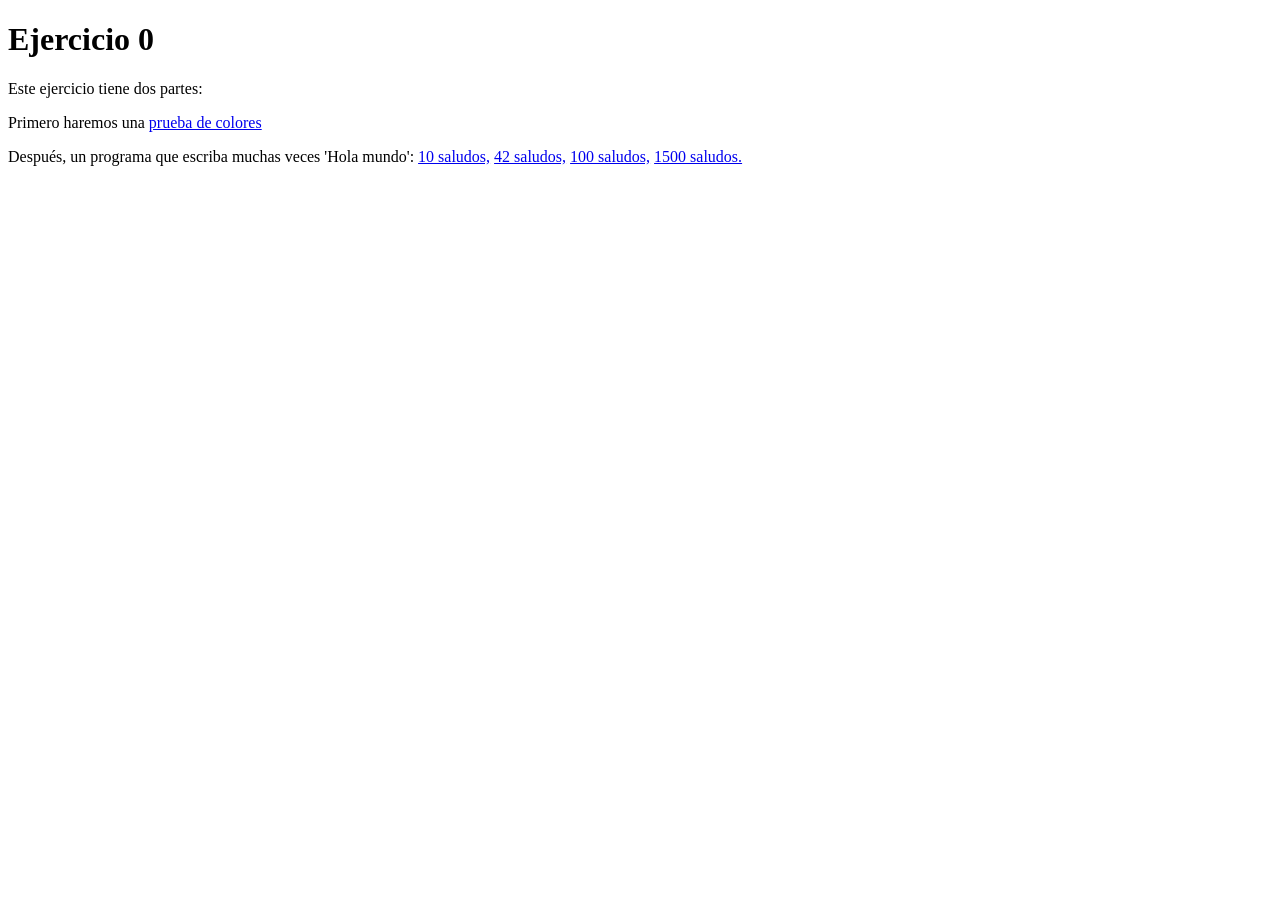
<file: ej1_p10/index.html>
<!DOCTYPE html>
<html lang="es">

<head>
    <title>Mi primera web</title>
    <meta charset="utf-8">
</head>

<body>

    <h1>Ejercicio 0</h1>
    
    <p>Este ejercicio tiene dos partes:</p>
    <p>Primero haremos una <a href="colores.html">prueba de colores</a></p>
    
    <p>Después, un programa que escriba muchas veces 'Hola mundo': 
            <a href="saludos.php?num=10">10 saludos,</a>
            <a href="saludos.php?num=42">42 saludos,</a>
            <a href="saludos.php?num=100">100 saludos,</a>
            <a href="saludos.php?num=1500">1500 saludos.</a>
    </p>
</body>
</html>
</file>
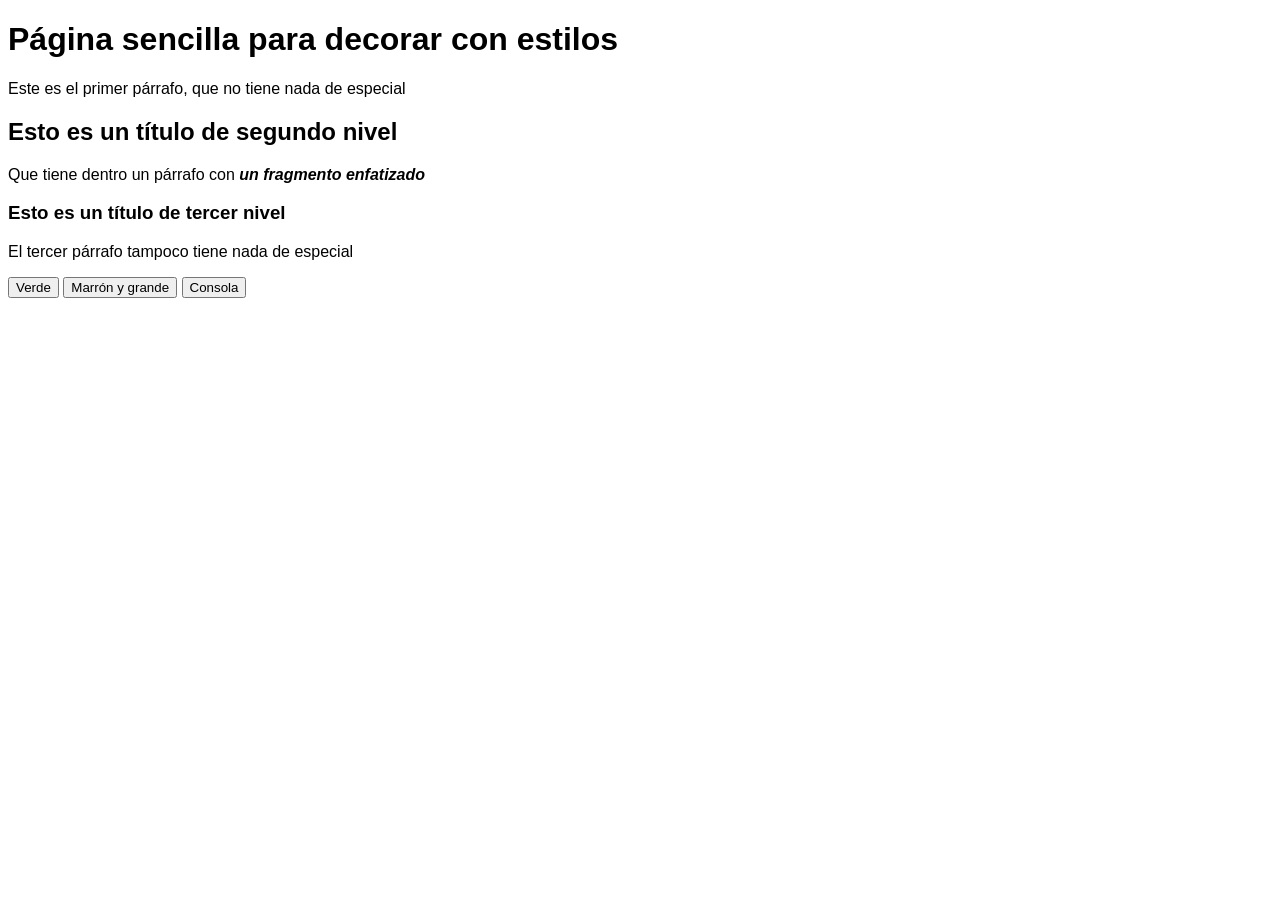
<file: ej1_p10/colores.html>
<!DOCTYPE html>
<html lang="es">

    <head>
        <title>Colores</title>
        <link id="estilo" rel="stylesheet" type="text/css" href="./CSS/default.css">
        <meta charset="utf-8">
        <script src="./JS/botones.js"></script>
    </head>
    <body>

        <h1>Página sencilla para decorar con estilos</h1>
        <p>Este es el primer párrafo, que no tiene nada de especial</p>
        <h2>Esto es un título de segundo nivel</h2>
        <p>Que tiene dentro un párrafo con <em> un fragmento enfatizado</em></p>
        <h3>Esto es un título de tercer nivel</h3>
        <p>El tercer párrafo tampoco tiene nada de especial</p>

        
        <button onclick="cambiarCSS('./CSS/verde.css')">
            Verde
        </button>

        <button onclick="cambiarCSS('./CSS/marron.css')">
            Marrón y grande
        </button>

        <button onclick="cambiarCSS('./CSS/consola.css')">
            Consola
        </button>
    </body>
</html>
</file>
<file: ej1_p10/CSS/default.css>
body {
    background-color: #ffffff;
    color: #000000;
    font-family: sans-serif;
}
em {
    font-weight: bold;
}
</file>
